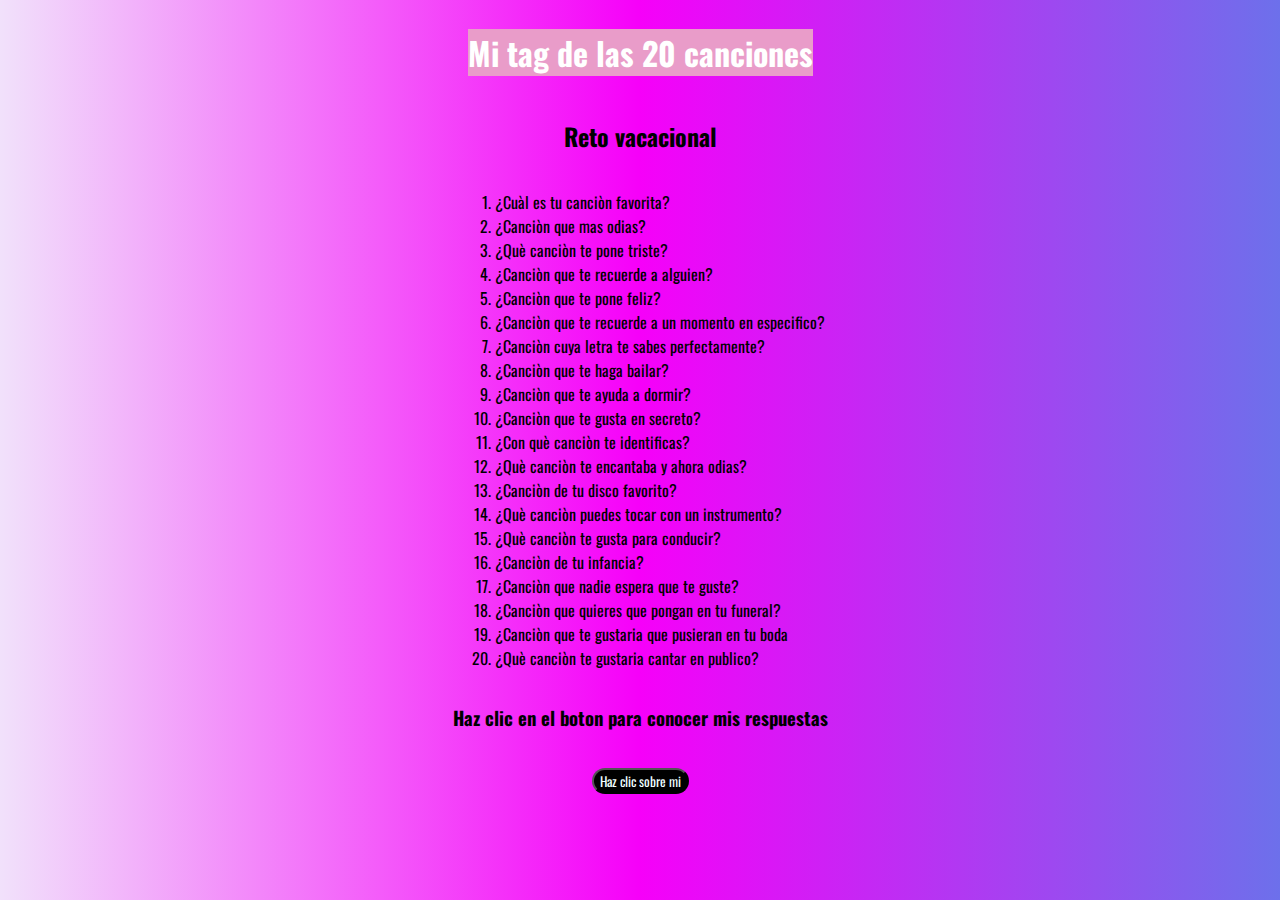
<file: index.html>
<!DOCTYPE html>
<html lang="es">
    <head>
        <meta charset="UTF-8">
        <title>Tag de las 20 Canciones</title>
        <link rel="stylesheet" href="styles/styles.css">
    </head>
    <body>
        <h1 class="titulo1">Mi tag de las 20 canciones</h1>
        <h2 class="titulo2">Reto vacacional</h2>
        <ol class="titulo3">
            <li>¿Cuàl es tu canciòn favorita?</li>
            <li>¿Canciòn que mas odias?</li>
            <li>¿Què canciòn te pone triste?</li>
            <li>¿Canciòn que te recuerde a alguien?</li>
            <li>¿Canciòn que te pone feliz?</li>
            <li>¿Canciòn que te recuerde a un momento en especifico?</li>
            <li>¿Canciòn cuya letra te sabes perfectamente?</li>
            <li>¿Canciòn que te haga bailar?</li>
            <li>¿Canciòn que te ayuda a dormir?</li>
            <li>¿Canciòn que te gusta en secreto?</li>
            <li>¿Con què canciòn te identificas?</li>
            <li>¿Què canciòn te encantaba y ahora odias?</li>
            <li>¿Canciòn de tu disco favorito?</li>
            <li>¿Què canciòn puedes tocar con un instrumento?</li>
            <li>¿Què canciòn te gusta para conducir?</li>
            <li>¿Canciòn de tu infancia?</li>
            <li>¿Canciòn que nadie espera que te guste?</li>
            <li>¿Canciòn que quieres que pongan en tu funeral?</li>
            <li>¿Canciòn que te gustaria que pusieran en tu boda</li>
            <li>¿Què canciòn te gustaria cantar en publico?</li>
        </ol>
        <h3 class="titulo2">Haz clic en el boton para conocer mis respuestas</h3><br>
        <div class="contenedor">
            <a href="respuestas.html">
                <button>Haz clic sobre mi</button>
            </a>
        </div>
    </body>
</html>
</file>
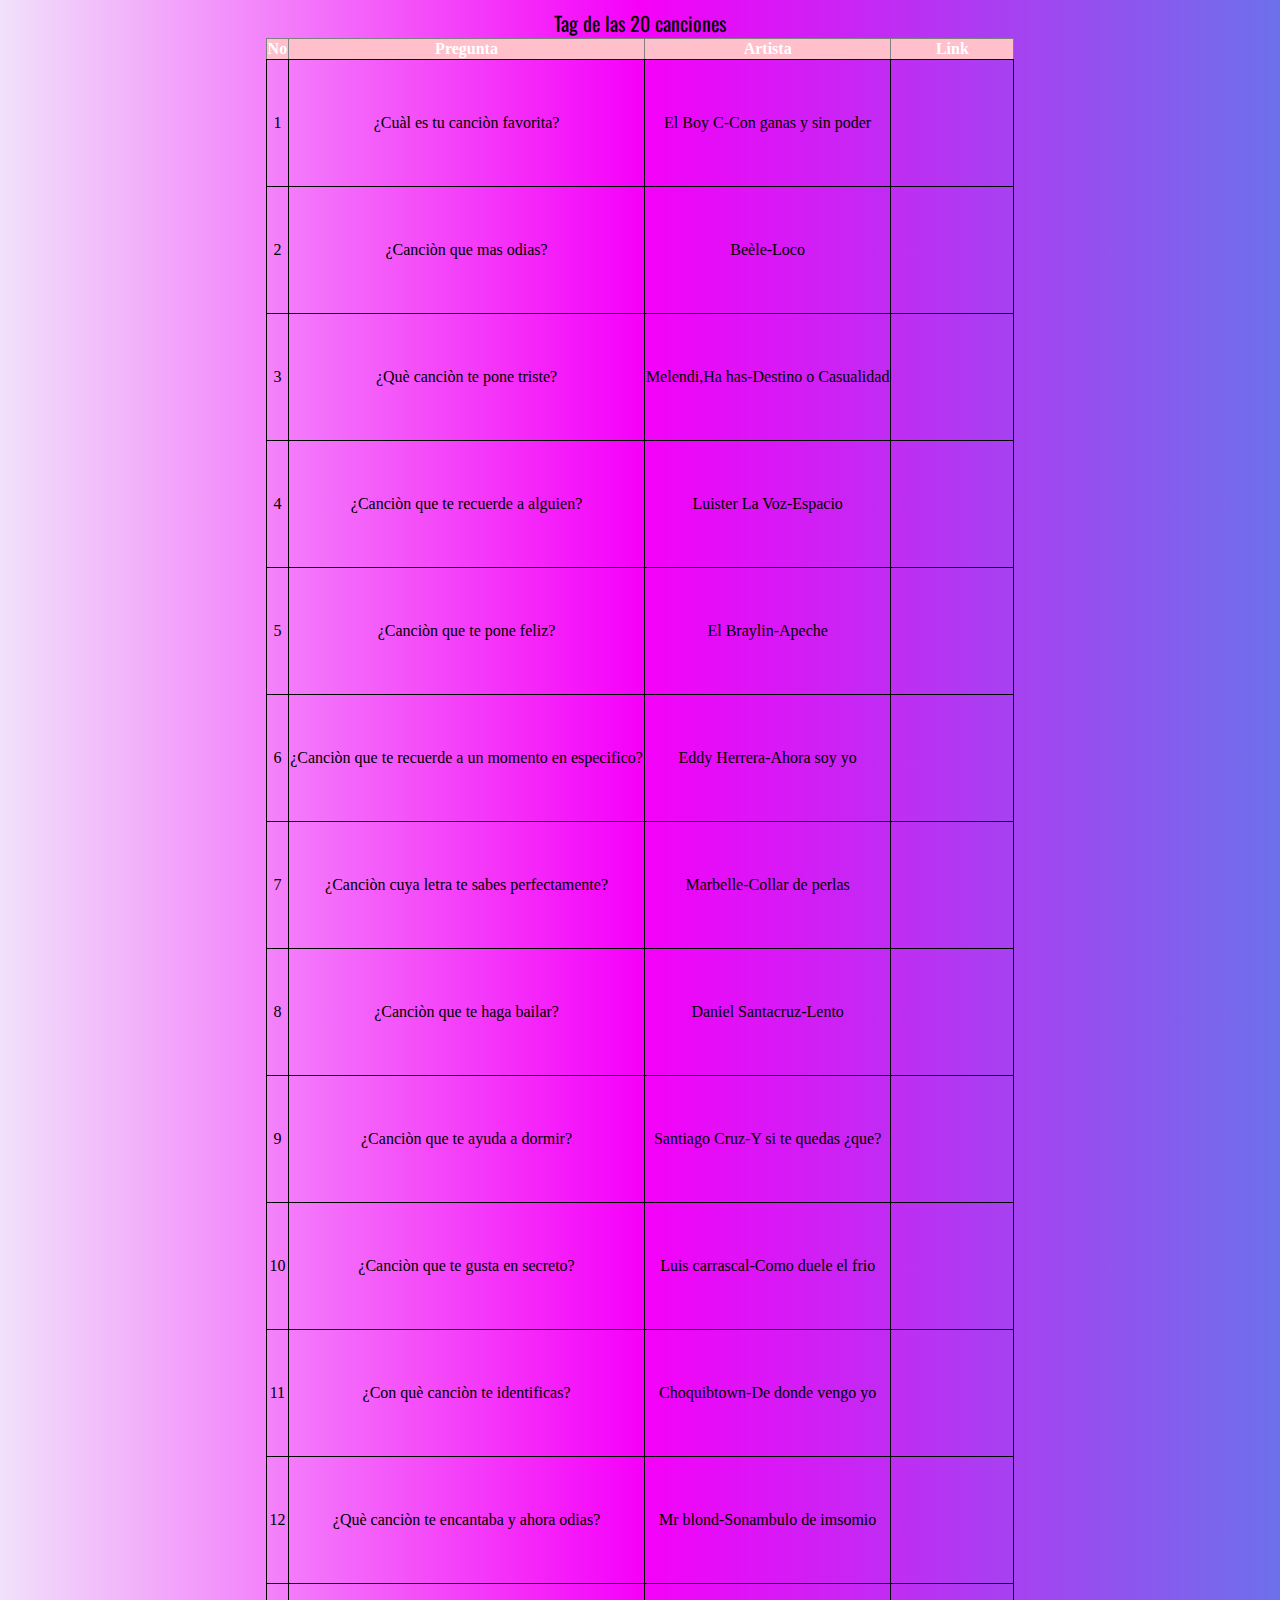
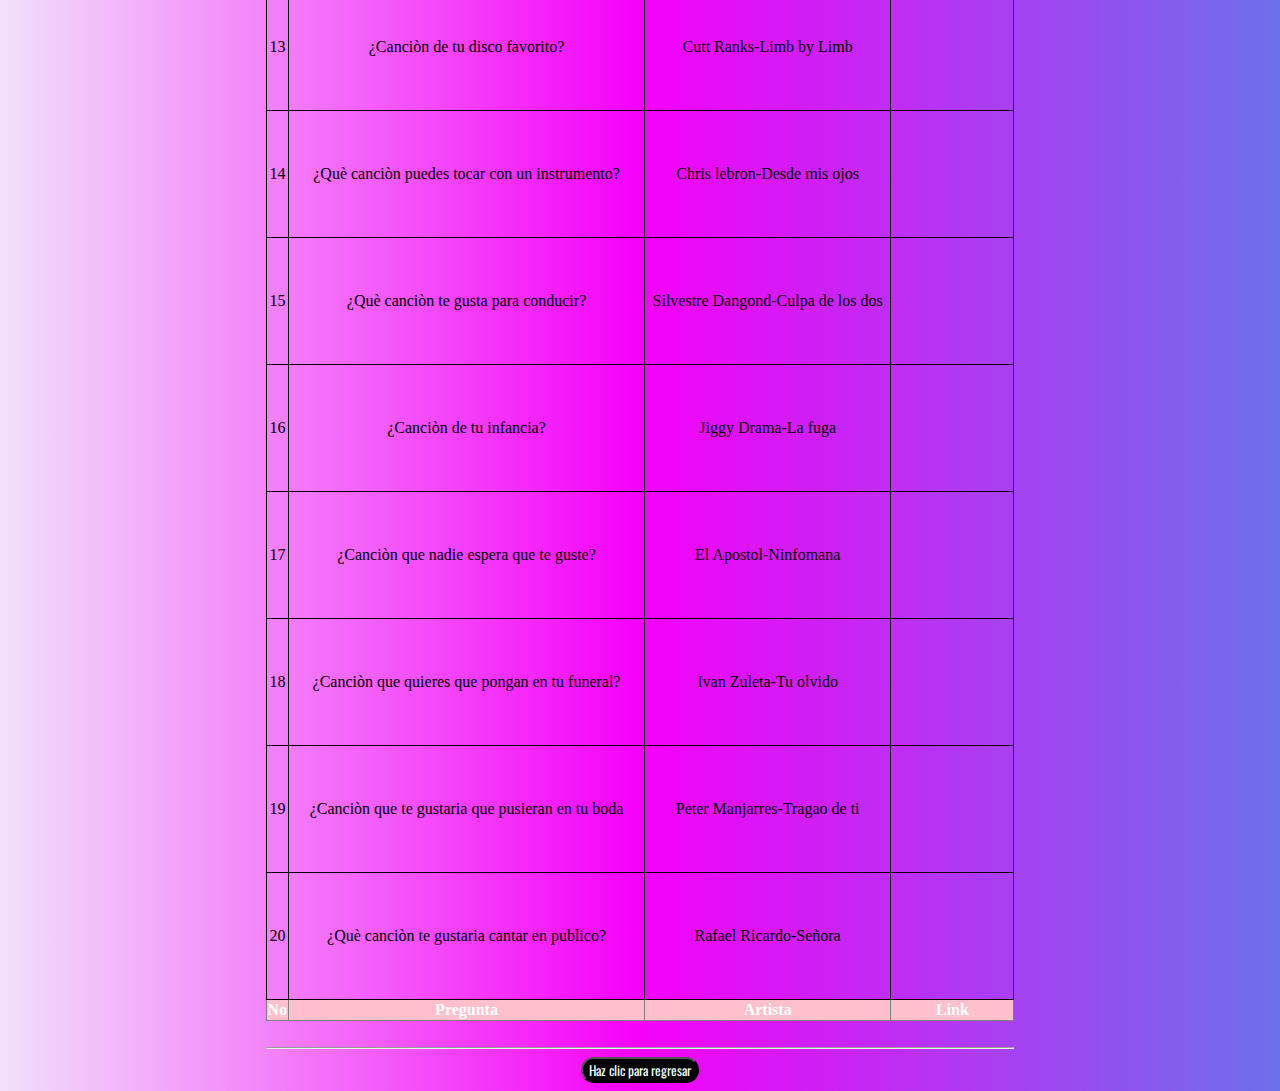
<file: respuestas.html>
<!DOCTYPE html>
<html lang="en">
<head>
    <meta charset="UTF-8">
    <meta name="viewport" content="width=device-width, initial-scale=1.0">
    <title>Respuestas</title>
    <link rel="stylesheet" href="styles/styles.css">
</head>
<body>
    <center>
        <table class="table" border="1">
        <caption>Tag de las 20 canciones</caption>
        <tr>
            <thead>
            <th>No</th>
            <th>Pregunta</th>
            <th>Artista</th>
            <th>Link</th>
        </thead>
        </tr>
        <tbody>
            <tr>
                <td>1</td>
                <td>¿Cuàl es tu canciòn favorita?</td>
                <td>El Boy C-Con ganas y sin poder </td>
                <td><iframe width="120" height="120" src="https://www.youtube.com/embed/82JEppbNtvU?si=WzLRXqd8Lrt1cdrP" title="YouTube video player" frameborder="0" allow="accelerometer; autoplay; clipboard-write; encrypted-media; gyroscope; picture-in-picture; web-share" allowfullscreen></iframe></td> 
            </tr>
            <tr>
                <td>2</td>
                <td>¿Canciòn que mas odias?</td>
                <td>Beèle-Loco</td>
                <td><iframe width="120" height="120" src="https://www.youtube.com/embed/A9WHpDefTsw?si=ZfddjZzlD97_jsBR" title="YouTube video player" frameborder="0" allow="accelerometer; autoplay; clipboard-write; encrypted-media; gyroscope; picture-in-picture; web-share" allowfullscreen></iframe></td>
            <tr>
                <td>3</td>
                <td>¿Què canciòn te pone triste?</td>
                <td>Melendi,Ha has-Destino o Casualidad</td>
                <td><iframe width="120" height="120" src="https://www.youtube.com/embed/D9W4DLjmoOM?si=gfRBfMiW_MhJX2EL" title="YouTube video player" frameborder="0" allow="accelerometer; autoplay; clipboard-write; encrypted-media; gyroscope; picture-in-picture; web-share" allowfullscreen></iframe></td>
            </tr>
            <tr>
                <td>4</td>
                <td>¿Canciòn que te recuerde a alguien?</td>
                <td>Luister La Voz-Espacio</td>
                <td><iframe width="120" height="120" src="https://www.youtube.com/embed/xMPVYT8Q9PE?si=63Z9jBM7UFRsvT8l" title="YouTube video player" frameborder="0" allow="accelerometer; autoplay; clipboard-write; encrypted-media; gyroscope; picture-in-picture; web-share" allowfullscreen></iframe></td>
            </tr>
            <tr>
                <td>5</td>
                <td>¿Canciòn que te pone feliz?</td>
                <td>El Braylin-Apeche</td>
                <td><iframe width="120" height="120" src="https://www.youtube.com/embed/qkyPH7ORL7w?si=3uUWBehoVRPWxPzk" title="YouTube video player" frameborder="0" allow="accelerometer; autoplay; clipboard-write; encrypted-media; gyroscope; picture-in-picture; web-share" allowfullscreen></iframe></td>
            </tr>
            <tr>
                <td>6</td>
                <td>¿Canciòn que te recuerde a un momento en especifico?</td>
                <td>Eddy Herrera-Ahora soy yo</td>
                <td><iframe width="120" height="120" src="https://www.youtube.com/embed/p2fAYsS_oAk?si=1aXp8G_vUoFJL-Jg" title="YouTube video player" frameborder="0" allow="accelerometer; autoplay; clipboard-write; encrypted-media; gyroscope; picture-in-picture; web-share" allowfullscreen></iframe></td> 
            </tr>
            <tr>
                <td>7</td>
                <td>¿Canciòn cuya letra te sabes perfectamente?</td>
                <td>Marbelle-Collar de perlas</td>
                <td><iframe width="120" height="120" src="https://www.youtube.com/embed/NytCUpTq7AU?si=aflzXmWMgFQeWmTR" title="YouTube video player" frameborder="0" allow="accelerometer; autoplay; clipboard-write; encrypted-media; gyroscope; picture-in-picture; web-share" allowfullscreen></iframe></td>
            <tr>
                <td>8</td>
                <td>¿Canciòn que te haga bailar?</td>
                <td>Daniel Santacruz-Lento</td>
                <td><iframe width="120" height="120" src="https://www.youtube.com/embed/cpYPPXf63a4?si=nhN-aXCl4rBJn4l8" title="YouTube video player" frameborder="0" allow="accelerometer; autoplay; clipboard-write; encrypted-media; gyroscope; picture-in-picture; web-share" allowfullscreen></iframe></td>
            </tr>
            <tr>
                <td>9</td>
                <td>¿Canciòn que te ayuda a dormir?</td>
                <td>Santiago Cruz-Y si te quedas ¿que?</td>
                <td><iframe width="120" height="120" src="https://www.youtube.com/embed/csRYigyuXv4?si=Gf4SUWNCfFrDnF6X" title="YouTube video player" frameborder="0" allow="accelerometer; autoplay; clipboard-write; encrypted-media; gyroscope; picture-in-picture; web-share" allowfullscreen></iframe></td>
            </tr>
            <tr>
                <td>10</td>
                <td>¿Canciòn que te gusta en secreto?</td>
                <td>Luis carrascal-Como duele el frio</td>
                <td><iframe width="120" height="120" src="https://www.youtube.com/embed/hXP4bDjF2pk?si=7pQpfk3w4eIQ9N1M" title="YouTube video player" frameborder="0" allow="accelerometer; autoplay; clipboard-write; encrypted-media; gyroscope; picture-in-picture; web-share" allowfullscreen></iframe></td>
            </tr>
            <tr>
                <td>11</td>
                <td>¿Con què canciòn te identificas?</td>
                <td>Choquibtown-De donde vengo yo</td>
                <td><iframe width="120" height="120" src="https://www.youtube.com/embed/yMS4J6Gp6e4?si=M5d3y7kov-NWhAsJ" title="YouTube video player" frameborder="0" allow="accelerometer; autoplay; clipboard-write; encrypted-media; gyroscope; picture-in-picture; web-share" allowfullscreen></iframe></td>     
            </tr>
            <tr>
                <td>12</td>
                <td>¿Què canciòn te encantaba y ahora odias?</td>
                <td>Mr blond-Sonambulo de imsomio</td>
                <td><iframe width="120" height="120" src="https://www.youtube.com/embed/3sfWUjqedOA?si=6V5c9f53VmpNRhvK" title="YouTube video player" frameborder="0" allow="accelerometer; autoplay; clipboard-write; encrypted-media; gyroscope; picture-in-picture; web-share" allowfullscreen></iframe></td>
            </tr>
            <tr>
                <td>13</td>
                <td>¿Canciòn de tu disco favorito?</td>
                <td>Cutt Ranks-Limb by Limb</td>
                <td><iframe width="120" height="120" src="https://www.youtube.com/embed/tPeCHvAJCEQ?si=B8BBPZ0pvijpPQW4" title="YouTube video player" frameborder="0" allow="accelerometer; autoplay; clipboard-write; encrypted-media; gyroscope; picture-in-picture; web-share" allowfullscreen></iframe></td>
                
            </tr>
            <tr>
                <td>14</td>
                <td>¿Què canciòn puedes tocar con un instrumento?</td>
                <td>Chris lebron-Desde mis ojos</td>
                <td><iframe width="120" height="120" src="https://www.youtube.com/embed/dhuRudVr8g8?si=McAjvl09cvETDl8y" title="YouTube video player" frameborder="0" allow="accelerometer; autoplay; clipboard-write; encrypted-media; gyroscope; picture-in-picture; web-share" allowfullscreen></iframe></td>
            </tr>
            <tr>
                <td>15</td>
                <td>¿Què canciòn te gusta para conducir?</td>
                <td>Silvestre Dangond-Culpa de los dos</td>
                <td><iframe width="120" height="120" src="https://www.youtube.com/embed/l1i6B9NiRTg?si=uVZHjvpZ3fztyXMK" title="YouTube video player" frameborder="0" allow="accelerometer; autoplay; clipboard-write; encrypted-media; gyroscope; picture-in-picture; web-share" allowfullscreen></iframe></td>
            </tr>
            <tr>
                <td>16</td>
                <td>¿Canciòn de tu infancia?</td>
                <td>Jiggy Drama-La fuga</td>
                <td><iframe width="120" height="120" src="https://www.youtube.com/embed/izVZ-iytxcw?si=5_P7D8srR1DdTw-j" title="YouTube video player" frameborder="0" allow="accelerometer; autoplay; clipboard-write; encrypted-media; gyroscope; picture-in-picture; web-share" allowfullscreen></iframe></td>
            <tr>
                <td>17</td>
                <td>¿Canciòn que nadie espera que te guste?</td>
                <td>El Apostol-Ninfomana</td>
                <td><iframe width="120" height="120" src="https://www.youtube.com/embed/hJbLnHRnimQ?si=4ez7NU-mDfizkXSH" title="YouTube video player" frameborder="0" allow="accelerometer; autoplay; clipboard-write; encrypted-media; gyroscope; picture-in-picture; web-share" allowfullscreen></iframe></td>
            </tr>
            <tr>
                <td>18</td>
                <td>¿Canciòn que quieres que pongan en tu funeral?</td>
                <td>Ivan Zuleta-Tu olvido</td>
                <td><iframe width="120" height="120" src="https://www.youtube.com/embed/Fh4MCAe1X2k?si=9BDkbB2655vOlc3g" title="YouTube video player" frameborder="0" allow="accelerometer; autoplay; clipboard-write; encrypted-media; gyroscope; picture-in-picture; web-share" allowfullscreen></iframe></td>
            </tr>
            <tr>
                <td>19</td>
                <td>¿Canciòn que te gustaria que pusieran en tu boda</td>
                <td>Peter Manjarres-Tragao de ti</td>
                <td><iframe width="120" height="120" src="https://www.youtube.com/embed/4nmez937ePQ?si=0A26oWQFacZflySJ" title="YouTube video player" frameborder="0" allow="accelerometer; autoplay; clipboard-write; encrypted-media; gyroscope; picture-in-picture; web-share" allowfullscreen></iframe></td>
            </tr>
            <tr>
                <td>20</td>
                <td>¿Què canciòn te gustaria cantar en publico?</td>
                <td>Rafael Ricardo-Señora</td>
                <td><iframe width="120" height="120" src="https://www.youtube.com/embed/GZmsNgRkOcY?si=WH5Kvin7SuUBbt04" title="YouTube video player" frameborder="0" allow="accelerometer; autoplay; clipboard-write; encrypted-media; gyroscope; picture-in-picture; web-share" allowfullscreen></iframe></td>
            </tr>
        </tbody>
        <tfoot>
            <th>No</th>
            <th>Pregunta</th>
            <th>Artista</th>
            <th>Link</th>
        </tfoot>
        <table> <br> <hr>
    </center>
    <div class="contenedor">
        <a href="index.html">
            <button>Haz clic para regresar</button>
        </a>
    </div>
</body>
</html>
</file>
<file: styles/styles.css>
@import url('https://fonts.googleapis.com/css2?family=Agbalumo&family=Alumni+Sans+Inline+One:ital@1&family=Dancing+Script&family=Edu+TAS+Beginner&family=Kenia&family=Oswald:wght@200;400&display=swap');

.titulo1{
    background-color: rgb(233, 156, 201);
    font-size: 2rem;
    color: white;
    justify-content: center;
    font-family: 'Oswald', sans-serif;
}
.titulo2{
    font-family: 'Oswald', sans-serif;
}
.titulo3{
    font-family: 'Oswald', sans-serif;
}
.contenedor{
    display: flex;
    justify-content: center;
}
button{
    background-color: transparent;
    color: azure;
    font-family: 'Oswald', sans-serif;
    border-radius: 20px;
}
button{
    background-color: black;
}
body{
    background: rgb(241,225,251);
    background: linear-gradient(90deg, rgba(241,225,251,1) 0%, rgba(246,0,249,1) 50%, rgba(109,112,235,1) 100%);
    display: flex;
    justify-content: center;
    flex-direction: column;
    align-items: center;
}
.table{
    border-collapse: collapse;
}
.table td{
    border: 1px solid;
    text-align: center;
}
.table th{
    background-color: pink;
    color: white;
}
.table td:hover{
    background-color: lightcoral;
    color: white;
}
.table th:hover{
    background-color: lightpink;
    color: purple;
}
.td{
    font-weight: bold;
}
caption{
    font-family: 'Oswald', sans-serif;
    font-size: 20px;
}
</file>
